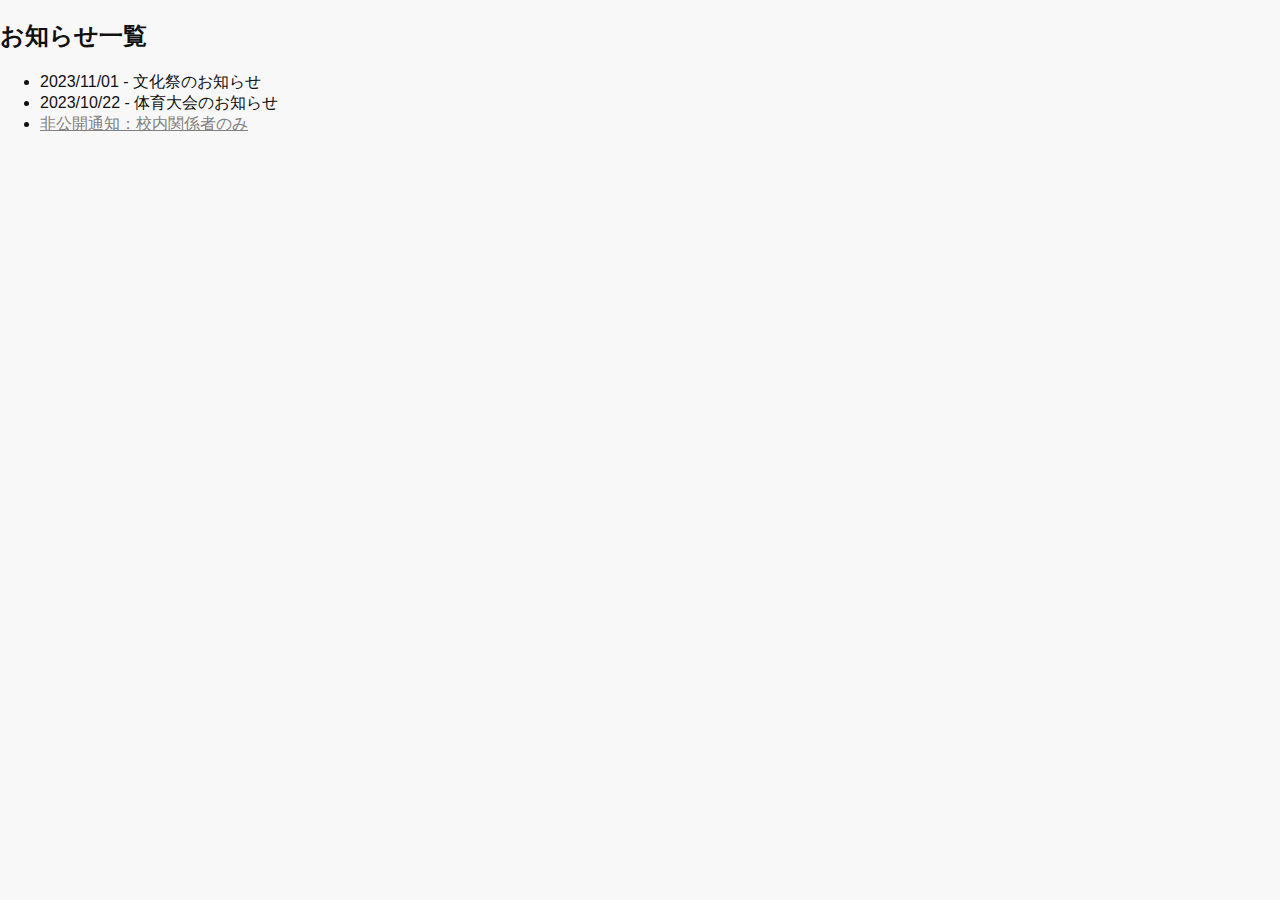
<file: news.html>
<!-- news.html - お知らせ一覧 -->
<!DOCTYPE html>
<html lang="ja">
<head>
  <meta charset="UTF-8" />
  <title>お知らせ - 楓ヶ丘高校</title>
  <link rel="stylesheet" href="style.css" />
</head>
<body>
  <main>
    <h2>お知らせ一覧</h2>
    <ul class="news-list">
      <li>2023/11/01 - 文化祭のお知らせ</li>
      <li>2023/10/22 - 体育大会のお知らせ</li>
      <li class="private"><a href="log6.html">非公開通知：校内関係者のみ</a></li>
    </ul>
  </main>
</body>
</html>
</file>
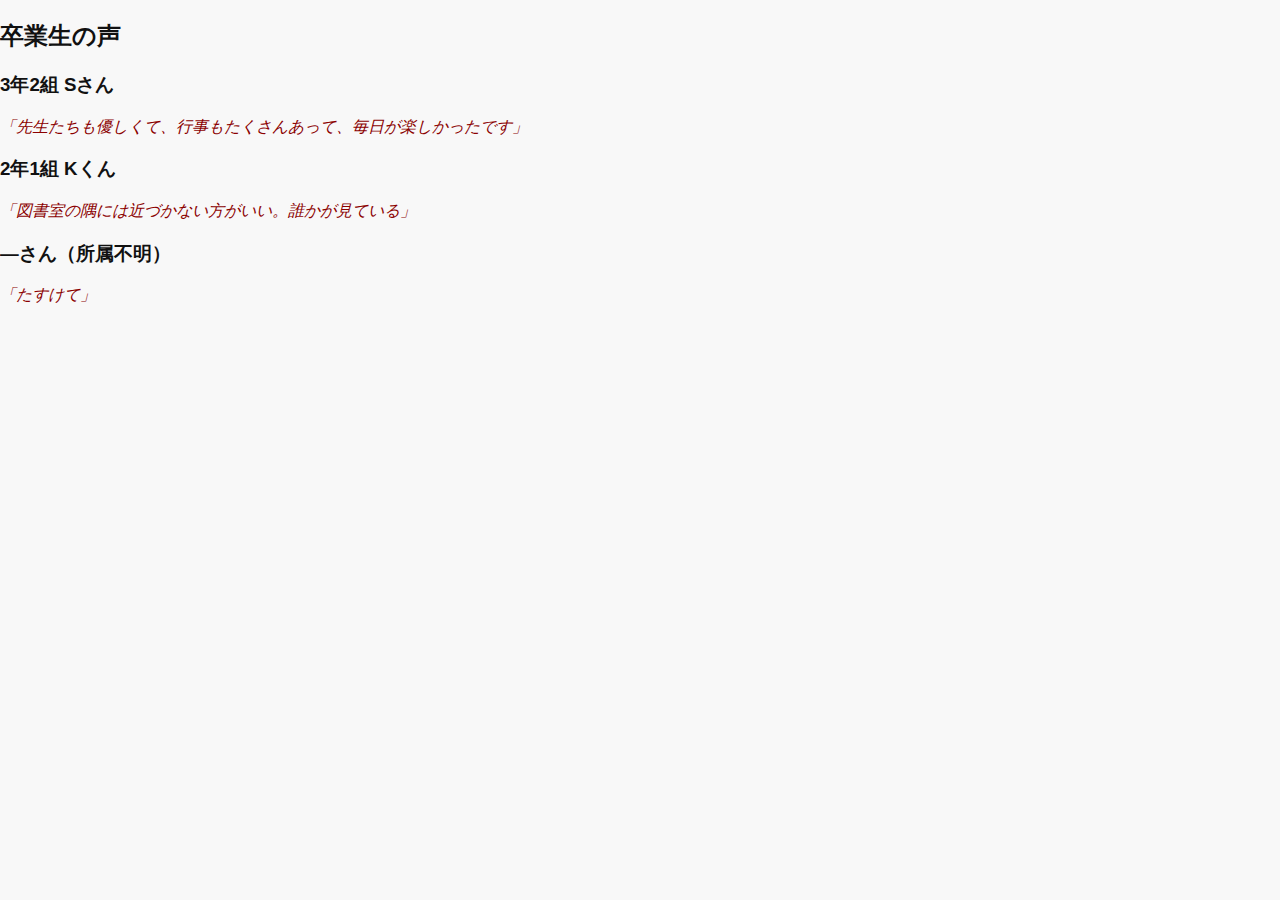
<file: voices.html>
<!-- voices.html - 生徒の声 -->
<!DOCTYPE html>
<html lang="ja">
<head>
  <meta charset="UTF-8" />
  <title>卒業生の声 - 楓ヶ丘高校</title>
  <link rel="stylesheet" href="style.css" />
</head>
<body>
  <main>
    <h2>卒業生の声</h2>
    <div class="voice">
      <h3>3年2組 Sさん</h3>
      <p>「先生たちも優しくて、行事もたくさんあって、毎日が楽しかったです」</p>
    </div>
    <div class="voice">
      <h3>2年1組 Kくん</h3>
      <p>「図書室の隅には近づかない方がいい。誰かが見ている」</p>
    </div>
    <div class="voice">
      <h3>—さん（所属不明）</h3>
      <p>「たすけて」</p>
    </div>
  </main>
</body>
</html>
</file>
<file: style.css>
/* style.css */
body {
  font-family: 'Yu Gothic', sans-serif;
  background-color: #f8f8f8;
  color: #111;
  margin: 0;
  padding: 0;
}
nav ul {
  display: flex;
  list-style: none;
  padding: 0;
}
nav li {
  margin: 0 1em;
}
.slider img {
  width: 100%;
  max-height: 300px;
}
img.glitch {
  animation: glitch 2s infinite;
}
@keyframes glitch {
  0% { filter: none; }
  50% { filter: hue-rotate(90deg) contrast(200%); }
  100% { filter: none; }
}
.strike {
  text-decoration: line-through;
  color: #999;
}
.news-list li.private a {
  color: gray;
  pointer-events: auto;
}
.weird-shadow {
  filter: brightness(70%) contrast(120%);
}
.voice p:last-child {
  font-style: italic;
  color: darkred;
}
</file>
